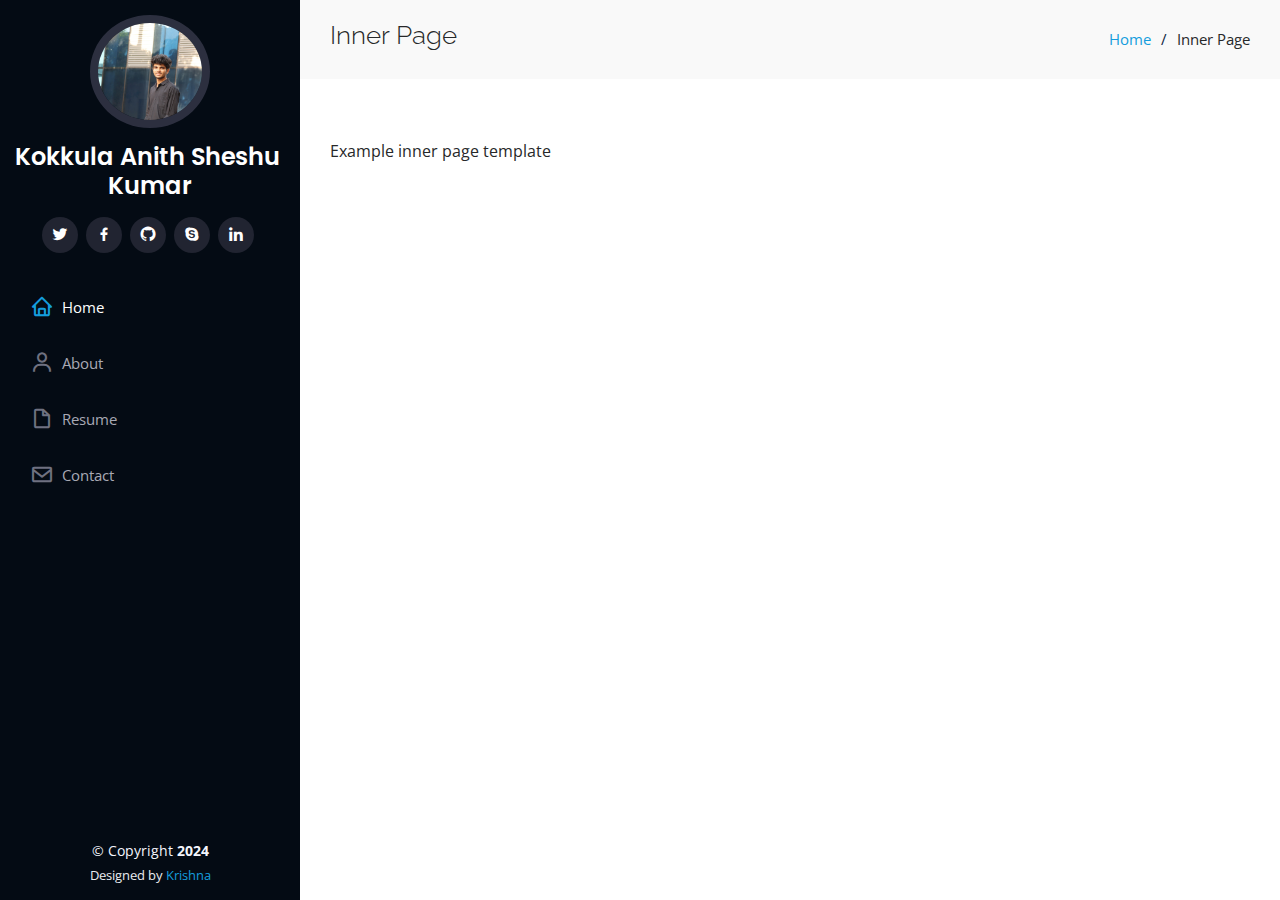
<file: Portfolio-main/inner-page.html>
<!DOCTYPE html>
<html lang="en">

<head>
  <meta charset="utf-8">
  <meta content="width=device-width, initial-scale=1.0" name="viewport">

  <title>Inner Page - iPortfolio Bootstrap Template</title>
  <meta content="" name="description">
  <meta content="" name="keywords">

  <!-- Favicons -->
  <link href="assets/img/favicon.png" rel="icon">
  <link href="assets/img/apple-touch-icon.png" rel="apple-touch-icon">

  <!-- Google Fonts -->
  <link href="https://fonts.googleapis.com/css?family=Open+Sans:300,300i,400,400i,600,600i,700,700i|Raleway:300,300i,400,400i,500,500i,600,600i,700,700i|Poppins:300,300i,400,400i,500,500i,600,600i,700,700i" rel="stylesheet">

  <!-- Vendor CSS Files -->
  <link href="assets/vendor/aos/aos.css" rel="stylesheet">
  <link href="assets/vendor/bootstrap/css/bootstrap.min.css" rel="stylesheet">
  <link href="assets/vendor/bootstrap-icons/bootstrap-icons.css" rel="stylesheet">
  <link href="assets/vendor/boxicons/css/boxicons.min.css" rel="stylesheet">
  <link href="assets/vendor/glightbox/css/glightbox.min.css" rel="stylesheet">
  <link href="assets/vendor/swiper/swiper-bundle.min.css" rel="stylesheet">

  <!-- Template Main CSS File -->
  <link href="assets/css/style.css" rel="stylesheet">

  <!-- =======================================================
  * Template Name: iPortfolio
  * Template URL: https://bootstrapmade.com/iportfolio-bootstrap-portfolio-websites-template/
  * Updated: Mar 17 2024 with Bootstrap v5.3.3
  * Author: BootstrapMade.com
  * License: https://bootstrapmade.com/license/
  ======================================================== -->
</head>

<body>

  <!-- ======= Mobile nav toggle button ======= -->
  <i class="bi bi-list mobile-nav-toggle d-xl-none"></i>

  <!-- ======= Header ======= -->
  <header id="header">
    <div class="d-flex flex-column">

      <div class="profile">
        <img src="assets/img/Olivejacket2.jpg" alt="" class="img-fluid rounded-circle">
        <h1 class="text-light"><a href="index.html">Kokkula Anith Sheshu Kumar</a></h1>
        <div class="social-links mt-3 text-center">
          <a href="#" class="twitter"><i class="bx bxl-twitter"></i></a>
          <a href="#" class="facebook"><i class="bx bxl-facebook"></i></a>
          <a href="#" class="github"><i class="bx bxl-github"></i></a>
          <a href="#" class="google-plus"><i class="bx bxl-skype"></i></a>
          <a href="#" class="linkedin"><i class="bx bxl-linkedin"></i></a>
        </div>
      </div>

      <nav id="navbar" class="nav-menu navbar">
        <ul>
          <li><a href="#hero" class="nav-link scrollto active"><i class="bx bx-home"></i> <span>Home</span></a></li>
          <li><a href="#about" class="nav-link scrollto"><i class="bx bx-user"></i> <span>About</span></a></li>
          <li><a href="#resume" class="nav-link scrollto"><i class="bx bx-file-blank"></i> <span>Resume</span></a></li>
        
          <li><a href="#contact" class="nav-link scrollto"><i class="bx bx-envelope"></i> <span>Contact</span></a></li>
        </ul>
      </nav><!-- .nav-menu -->
    </div>
  </header><!-- End Header -->

  <main id="main">

    <!-- ======= Breadcrumbs ======= -->
    <section class="breadcrumbs">
      <div class="container">

        <div class="d-flex justify-content-between align-items-center">
          <h2>Inner Page</h2>
          <ol>
            <li><a href="index.html">Home</a></li>
            <li>Inner Page</li>
          </ol>
        </div>

      </div>
    </section><!-- End Breadcrumbs -->

    <section class="inner-page">
      <div class="container">
        <p>
          Example inner page template
        </p>
      </div>
    </section>

  </main><!-- End #main -->

  <!-- ======= Footer ======= -->
  <footer id="footer">
    <div class="container">
      <div class="copyright">
        &copy; Copyright <strong><span>2024</span></strong>
      </div>
      <div class="credits">
        <!-- All the links in the footer should remain intact. -->
        <!-- You can delete the links only if you purchased the pro version. -->
        <!-- Licensing information: https://bootstrapmade.com/license/ -->
        <!-- Purchase the pro version with working PHP/AJAX contact form: https://bootstrapmade.com/iportfolio-bootstrap-portfolio-websites-template/ -->
        Designed by <a href="https://www.linkedin.com/in/kondooru-krishna-kumar-731044256/?originalSubdomain=in">Krishna</a>
      </div>
    </div>
  </footer><!-- End  Footer -->

  <a href="#" class="back-to-top d-flex align-items-center justify-content-center"><i class="bi bi-arrow-up-short"></i></a>

  <!-- Vendor JS Files -->
  <script src="assets/vendor/purecounter/purecounter_vanilla.js"></script>
  <script src="assets/vendor/aos/aos.js"></script>
  <script src="assets/vendor/bootstrap/js/bootstrap.bundle.min.js"></script>
  <script src="assets/vendor/glightbox/js/glightbox.min.js"></script>
  <script src="assets/vendor/isotope-layout/isotope.pkgd.min.js"></script>
  <script src="assets/vendor/swiper/swiper-bundle.min.js"></script>
  <script src="assets/vendor/typed.js/typed.umd.js"></script>
  <script src="assets/vendor/waypoints/noframework.waypoints.js"></script>
  <script src="assets/vendor/php-email-form/validate.js"></script>

  <!-- Template Main JS File -->
  <script src="assets/js/main.js"></script>

</body>

</html>
</file>
<file: Portfolio-main/assets/css/style.css>
/**
* Template Name: iPortfolio
* Template URL: https://bootstrapmade.com/iportfolio-bootstrap-portfolio-websites-template/
* Updated: Mar 17 2024 with Bootstrap v5.3.3
* Author: BootstrapMade.com
* License: https://bootstrapmade.com/license/
*/

/*--------------------------------------------------------------
# General
--------------------------------------------------------------*/
body {
    font-family: "Open Sans", sans-serif;
    color: #272829;
  }
  
  a {
    color: #149ddd;
    text-decoration: none;
  }
  
  a:hover {
    color: #37b3ed;
    text-decoration: none;
  }
  
  h1,
  h2,
  h3,
  h4,
  h5,
  h6 {
    font-family: "Raleway", sans-serif;
  }
  
  /*--------------------------------------------------------------
  # Back to top button
  --------------------------------------------------------------*/
  .back-to-top {
    position: fixed;
    visibility: hidden;
    opacity: 0;
    right: 15px;
    bottom: 15px;
    z-index: 996;
    background: #149ddd;
    width: 40px;
    height: 40px;
    border-radius: 50px;
    transition: all 0.4s;
  }
  
  .back-to-top i {
    font-size: 28px;
    color: #fff;
    line-height: 0;
  }
  
  .back-to-top:hover {
    background: #2eafec;
    color: #fff;
  }
  
  .back-to-top.active {
    visibility: visible;
    opacity: 1;
  }
  
  /*--------------------------------------------------------------
  # Header
  --------------------------------------------------------------*/
  #header {
    position: fixed;
    top: 0;
    left: 0;
    bottom: 0;
    width: 300px;
    transition: all ease-in-out 0.5s;
    z-index: 9997;
    transition: all 0.5s;
    padding: 0 15px;
    background: #040b14;
    overflow-y: auto;
  }
  
  #header .profile img {
    margin: 15px auto;
    display: block;
    width: 120px;
    border: 8px solid #2c2f3f;
  }
  
  #header .profile h1 {
    font-size: 24px;
    margin: 0;
    padding: 0;
    font-weight: 600;
    -moz-text-align-last: center;
    text-align-last: center;
    font-family: "Poppins", sans-serif;
  }
  
  #header .profile h1 a,
  #header .profile h1 a:hover {
    color: #fff;
    text-decoration: none;
  }
  
  #header .profile .social-links a {
    font-size: 18px;
    display: inline-block;
    background: #212431;
    color: #fff;
    line-height: 1;
    padding: 8px 0;
    margin-right: 4px;
    border-radius: 50%;
    text-align: center;
    width: 36px;
    height: 36px;
    transition: 0.3s;
  }
  
  #header .profile .social-links a:hover {
    background: #149ddd;
    color: #fff;
    text-decoration: none;
  }
  
  #main {
    margin-left: 300px;
  }
  
  .container,
  .container-fluid {
    padding-left: 30px;
    padding-right: 30px;
  }
  
  @media (max-width: 1199px) {
    #header {
      left: -300px;
    }
  
    #main {
      margin-left: 0;
    }
  
    .container,
    .container-fluid {
      padding-left: 12px;
      padding-right: 12px;
    }
  }

  .container1 {
    display: flex;
    justify-content: center; /* Centers the button horizontally */
    align-items: center;    /* Centers the button vertically, if needed */
              /* Makes the container take up the full height of the viewport */
}

/* Optional: Additional button styling */
.center-button {
    padding: 10px 20px;
    font-size: 16px;
    cursor: pointer;
}
  
  /*--------------------------------------------------------------
  # Navigation Menu
  --------------------------------------------------------------*/
  /* Desktop Navigation */
  .nav-menu {
    padding: 30px 0 0 0;
  }
  
  .nav-menu * {
    margin: 0;
    padding: 0;
    list-style: none;
  }
  
  .nav-menu>ul>li {
    position: relative;
    white-space: nowrap;
  }
  
  .nav-menu a,
  .nav-menu a:focus {
    display: flex;
    align-items: center;
    color: #a8a9b4;
    padding: 12px 15px;
    margin-bottom: 8px;
    transition: 0.3s;
    font-size: 15px;
  }
  
  .nav-menu a i,
  .nav-menu a:focus i {
    font-size: 24px;
    padding-right: 8px;
    color: #6f7180;
  }
  
  .nav-menu a:hover,
  .nav-menu .active,
  .nav-menu .active:focus,
  .nav-menu li:hover>a {
    text-decoration: none;
    color: #fff;
  }
  
  .nav-menu a:hover i,
  .nav-menu .active i,
  .nav-menu .active:focus i,
  .nav-menu li:hover>a i {
    color: #149ddd;
  }
  
  /* Mobile Navigation */
  .mobile-nav-toggle {
    position: fixed;
    right: 15px;
    top: 15px;
    z-index: 9998;
    border: 0;
    font-size: 24px;
    transition: all 0.4s;
    outline: none !important;
    background-color: #149ddd;
    color: #fff;
    width: 40px;
    height: 40px;
    display: inline-flex;
    align-items: center;
    justify-content: center;
    line-height: 0;
    border-radius: 50px;
    cursor: pointer;
  }
  
  .mobile-nav-active {
    overflow: hidden;
  }
  
  .mobile-nav-active #header {
    left: 0;
  }
  
  /*--------------------------------------------------------------
  # Hero Section
  --------------------------------------------------------------*/
  #hero {
    width: 100%;
    height: 100vh;
    background: url("../img/hero-bg.jpg") top center;
    background-size: cover;
  }
  
  #hero:before {
    content: "";
    background: rgba(5, 13, 24, 0.3);
    position: absolute;
    bottom: 0;
    top: 0;
    left: 0;
    right: 0;
    z-index: 1;
  }
  
  #hero .hero-container {
    position: relative;
    z-index: 2;
    min-width: 300px;
  }
  
  #hero h1 {
    margin: 0 0 10px 0;
    font-size: 64px;
    font-weight: 700;
    line-height: 56px;
    color: #fff;
  }
  
  #hero p {
    color: #fff;
    margin-bottom: 50px;
    font-size: 26px;
    font-family: "Poppins", sans-serif;
  }
  
  #hero p span {
    color: #fff;
    padding-bottom: 4px;
    letter-spacing: 1px;
    border-bottom: 3px solid #149ddd;
  }
  
  @media (min-width: 1024px) {
    #hero {
      background-attachment: fixed;
    }
  }
  
  @media (max-width: 768px) {
    #hero h1 {
      font-size: 28px;
      line-height: 36px;
    }
  
    #hero h2 {
      font-size: 18px;
      line-height: 24px;
      margin-bottom: 30px;
    }
  }
  
  /*--------------------------------------------------------------
  # Sections General
  --------------------------------------------------------------*/
  section {
    padding: 60px 0;
    overflow: hidden;
  }
  
  .section-bg {
    background: #f5f8fd;
  }
  
  .section-title {
    padding-bottom: 30px;
  }
  
  .section-title h2 {
    font-size: 32px;
    font-weight: bold;
    margin-bottom: 20px;
    padding-bottom: 20px;
    position: relative;
    color: #173b6c;
  }
  
  .section-title h2::after {
    content: "";
    position: absolute;
    display: block;
    width: 50px;
    height: 3px;
    background: #149ddd;
    bottom: 0;
    left: 0;
  }
  
  .section-title p {
    margin-bottom: 0;
  }
  
  /*--------------------------------------------------------------
  # About
  --------------------------------------------------------------*/
  .about .content h3 {
    font-weight: 700;
    font-size: 26px;
    color: #173b6c;
  }
  
  .about .content ul {
    list-style: none;
    padding: 0;
  }
  
  .about .content ul li {
    margin-bottom: 20px;
    display: flex;
    align-items: center;
  }
  
  .about .content ul strong {
    margin-right: 10px;
  }
  
  .about .content ul i {
    font-size: 16px;
    margin-right: 5px;
    color: #149ddd;
    line-height: 0;
  }
  
  .about .content p:last-child {
    margin-bottom: 0;
  }
  
  /*--------------------------------------------------------------
  # Facts
  --------------------------------------------------------------*/
  .facts {
    padding-bottom: 30px;
  }
  
  .facts .count-box {
    padding: 30px;
    width: 100%;
  }
  
  .facts .count-box i {
    display: block;
    font-size: 44px;
    color: #149ddd;
    float: left;
    line-height: 0;
  }
  
  .facts .count-box span {
    font-size: 48px;
    line-height: 40px;
    display: block;
    font-weight: 700;
    color: #050d18;
    margin-left: 60px;
  }
  
  .facts .count-box p {
    padding: 15px 0 0 0;
    margin: 0 0 0 60px;
    font-family: "Raleway", sans-serif;
    font-size: 14px;
    color: #122f57;
  }
  
  .facts .count-box a {
    font-weight: 600;
    display: block;
    margin-top: 20px;
    color: #122f57;
    font-size: 15px;
    font-family: "Poppins", sans-serif;
    transition: ease-in-out 0.3s;
  }
  
  .facts .count-box a:hover {
    color: #1f5297;
  }
  
  /*--------------------------------------------------------------
  # Akills
  --------------------------------------------------------------*/
  .skills .progress {
    height: 60px;
    display: block;
    background: none;
    border-radius: 0;
  }
  
  .skills .progress .skill {
    padding: 0;
    margin: 0 0 6px 0;
    text-transform: uppercase;
    display: block;
    font-weight: 600;
    font-family: "Poppins", sans-serif;
    color: #050d18;
  }
  
  .skills .progress .skill .val {
    float: right;
    font-style: normal;
  }
  
  .skills .progress-bar-wrap {
    background: #dce8f8;
    height: 10px;
  }
  
  .skills .progress-bar {
    width: 1px;
    height: 10px;
    transition: 0.9s;
    background-color: #149ddd;
  }
  
  /*--------------------------------------------------------------
  # Resume
  --------------------------------------------------------------*/
  .resume .resume-title {
    font-size: 26px;
    font-weight: 700;
    margin-top: 20px;
    margin-bottom: 20px;
    color: #050d18;
  }
  
  .resume .resume-item {
    padding: 0 0 20px 20px;
    margin-top: -2px;
    border-left: 2px solid #1f5297;
    position: relative;
  }
  
  .resume .resume-item h4 {
    line-height: 18px;
    font-size: 18px;
    font-weight: 600;
    text-transform: uppercase;
    font-family: "Poppins", sans-serif;
    color: #050d18;
    margin-bottom: 10px;
  }
  
  .resume .resume-item h5 {
    font-size: 16px;
    background: #e4edf9;
    padding: 5px 15px;
    display: inline-block;
    font-weight: 600;
    margin-bottom: 10px;
  }
  
  .resume .resume-item ul {
    padding-left: 20px;
  }
  
  .resume .resume-item ul li {
    padding-bottom: 10px;
  }
  
  .resume .resume-item:last-child {
    padding-bottom: 0;
  }
  
  .resume .resume-item::before {
    content: "";
    position: absolute;
    width: 16px;
    height: 16px;
    border-radius: 50px;
    left: -9px;
    top: 0;
    background: #fff;
    border: 2px solid #1f5297;
  }
  
  /*--------------------------------------------------------------
  # Portfolio
  --------------------------------------------------------------*/
  .portfolio .portfolio-item {
    margin-bottom: 30px;
  }
  
  .portfolio #portfolio-flters {
    padding: 0;
    margin: 0 auto 35px auto;
    list-style: none;
    text-align: center;
    background: #fff;
    border-radius: 50px;
    padding: 2px 15px;
  }
  
  .portfolio #portfolio-flters li {
    cursor: pointer;
    display: inline-block;
    padding: 10px 15px 8px 15px;
    font-size: 14px;
    font-weight: 600;
    line-height: 1;
    text-transform: uppercase;
    color: #272829;
    margin-bottom: 5px;
    transition: all 0.3s ease-in-out;
  }
  
  .portfolio #portfolio-flters li:hover,
  .portfolio #portfolio-flters li.filter-active {
    color: #149ddd;
  }
  
  .portfolio #portfolio-flters li:last-child {
    margin-right: 0;
  }
  
  .portfolio .portfolio-wrap {
    transition: 0.3s;
    position: relative;
    overflow: hidden;
    z-index: 1;
  }
  
  .portfolio .portfolio-wrap::before {
    content: "";
    background: rgba(255, 255, 255, 0.5);
    position: absolute;
    left: 0;
    right: 0;
    top: 0;
    bottom: 0;
    transition: all ease-in-out 0.3s;
    z-index: 2;
    opacity: 0;
  }
  
  .portfolio .portfolio-wrap .portfolio-links {
    opacity: 1;
    left: 0;
    right: 0;
    bottom: -60px;
    z-index: 3;
    position: absolute;
    transition: all ease-in-out 0.3s;
    display: flex;
    justify-content: center;
  }
  
  .portfolio .portfolio-wrap .portfolio-links a {
    color: #fff;
    font-size: 28px;
    text-align: center;
    background: rgba(20, 157, 221, 0.75);
    transition: 0.3s;
    width: 50%;
  }
  
  .portfolio .portfolio-wrap .portfolio-links a:hover {
    background: rgba(20, 157, 221, 0.95);
  }
  
  .portfolio .portfolio-wrap .portfolio-links a+a {
    border-left: 1px solid #37b3ed;
  }
  
  .portfolio .portfolio-wrap:hover::before {
    top: 0;
    left: 0;
    right: 0;
    bottom: 0;
    opacity: 1;
  }
  
  .portfolio .portfolio-wrap:hover .portfolio-links {
    opacity: 1;
    bottom: 0;
  }
  
  /*--------------------------------------------------------------
  # Portfolio Details
  --------------------------------------------------------------*/
  .portfolio-details {
    padding-top: 40px;
  }
  
  .portfolio-details .portfolio-details-slider img {
    width: 100%;
  }
  
  .portfolio-details .portfolio-details-slider .swiper-pagination {
    margin-top: 20px;
    position: relative;
  }
  
  .portfolio-details .portfolio-details-slider .swiper-pagination .swiper-pagination-bullet {
    width: 12px;
    height: 12px;
    background-color: #fff;
    opacity: 1;
    border: 1px solid #149ddd;
  }
  
  .portfolio-details .portfolio-details-slider .swiper-pagination .swiper-pagination-bullet-active {
    background-color: #149ddd;
  }
  
  .portfolio-details .portfolio-info {
    padding: 30px;
    box-shadow: 0px 0 30px rgba(5, 13, 24, 0.08);
  }
  
  .portfolio-details .portfolio-info h3 {
    font-size: 22px;
    font-weight: 700;
    margin-bottom: 20px;
    padding-bottom: 20px;
    border-bottom: 1px solid #eee;
  }
  
  .portfolio-details .portfolio-info ul {
    list-style: none;
    padding: 0;
    font-size: 15px;
  }
  
  .portfolio-details .portfolio-info ul li+li {
    margin-top: 10px;
  }
  
  .portfolio-details .portfolio-description {
    padding-top: 30px;
  }
  
  .portfolio-details .portfolio-description h2 {
    font-size: 26px;
    font-weight: 700;
    margin-bottom: 20px;
  }
  
  .portfolio-details .portfolio-description p {
    padding: 0;
  }
  
  /*--------------------------------------------------------------
  # Services
  --------------------------------------------------------------*/
  .services .icon-box {
    margin-bottom: 20px;
  }
  
  .services .icon {
    float: left;
    display: flex;
    align-items: center;
    justify-content: center;
    width: 54px;
    height: 54px;
    background: #149ddd;
    border-radius: 50%;
    transition: 0.5s;
    border: 1px solid #149ddd;
  }
  
  .services .icon i {
    color: #fff;
    font-size: 24px;
    line-height: 0;
  }
  
  .services .icon-box:hover .icon {
    background: #fff;
  }
  
  .services .icon-box:hover .icon i {
    color: #149ddd;
  }
  
  .services .title {
    margin-left: 80px;
    font-weight: 700;
    margin-bottom: 15px;
    font-size: 18px;
  }
  
  .services .title a {
    color: #343a40;
  }
  
  .services .title a:hover {
    color: #149ddd;
  }
  
  .services .description {
    margin-left: 80px;
    line-height: 24px;
    font-size: 14px;
  }
  
  /*--------------------------------------------------------------
  # Testimonials
  --------------------------------------------------------------*/
  .testimonials .testimonials-carousel,
  .testimonials .testimonials-slider {
    overflow: hidden;
  }
  
  .testimonials .testimonial-item {
    box-sizing: content-box;
    text-align: center;
    min-height: 320px;
  }
  
  .testimonials .testimonial-item .testimonial-img {
    width: 90px;
    border-radius: 50%;
    margin: 0 auto;
  }
  
  .testimonials .testimonial-item h3 {
    font-size: 18px;
    font-weight: bold;
    margin: 10px 0 5px 0;
    color: #111;
  }
  
  .testimonials .testimonial-item h4 {
    font-size: 14px;
    color: #999;
    margin: 0;
  }
  
  .testimonials .testimonial-item .quote-icon-left,
  .testimonials .testimonial-item .quote-icon-right {
    color: #c3e8fa;
    font-size: 26px;
  }
  
  .testimonials .testimonial-item .quote-icon-left {
    display: inline-block;
    left: -5px;
    position: relative;
  }
  
  .testimonials .testimonial-item .quote-icon-right {
    display: inline-block;
    right: -5px;
    position: relative;
    top: 10px;
  }
  
  .testimonials .testimonial-item p {
    font-style: italic;
    margin: 0 15px 15px 15px;
    padding: 20px;
    background: #fff;
    position: relative;
    margin-bottom: 35px;
    border-radius: 6px;
    box-shadow: 0px 2px 15px rgba(0, 0, 0, 0.1);
  }
  
  .testimonials .testimonial-item p::after {
    content: "";
    width: 0;
    height: 0;
    border-top: 20px solid #fff;
    border-right: 20px solid transparent;
    border-left: 20px solid transparent;
    position: absolute;
    bottom: -20px;
    left: calc(50% - 20px);
  }
  
  .testimonials .swiper-pagination {
    margin-top: 20px;
    position: relative;
  }
  
  .testimonials .swiper-pagination .swiper-pagination-bullet {
    width: 12px;
    height: 12px;
    background-color: #fff;
    opacity: 1;
    border: 1px solid #149ddd;
  }
  
  .testimonials .swiper-pagination .swiper-pagination-bullet-active {
    background-color: #149ddd;
  }
  
  /*--------------------------------------------------------------
  # Contact
  --------------------------------------------------------------*/
  .contact {
    padding-bottom: 130px;
  }
  
  .contact .info {
    padding: 30px;
    background: #fff;
    width: 100%;
    box-shadow: 0 0 24px 0 rgba(0, 0, 0, 0.12);
  }
  
  .contact .info i {
    font-size: 20px;
    color: #149ddd;
    float: left;
    width: 44px;
    height: 44px;
    background: #dff3fc;
    display: flex;
    justify-content: center;
    align-items: center;
    border-radius: 50px;
    transition: all 0.3s ease-in-out;
  }
  
  .contact .info h4 {
    padding: 0 0 0 60px;
    font-size: 22px;
    font-weight: 600;
    margin-bottom: 5px;
    color: #050d18;
  }
  
  .contact .info p {
    padding: 0 0 10px 60px;
    margin-bottom: 20px;
    font-size: 14px;
    color: #173b6c;
  }
  
  .contact .info .email p {
    padding-top: 5px;
  }
  
  .contact .info .social-links {
    padding-left: 60px;
  }
  
  .contact .info .social-links a {
    font-size: 18px;
    display: inline-block;
    background: #333;
    color: #fff;
    line-height: 1;
    padding: 8px 0;
    border-radius: 50%;
    text-align: center;
    width: 36px;
    height: 36px;
    transition: 0.3s;
    margin-right: 10px;
  }
  
  .contact .info .social-links a:hover {
    background: #149ddd;
    color: #fff;
  }
  
  .contact .info .email:hover i,
  .contact .info .address:hover i,
  .contact .info .phone:hover i {
    background: #149ddd;
    color: #fff;
  }
  
  .contact .php-email-form {
    width: 100%;
    padding: 30px;
    background: #fff;
    box-shadow: 0 0 24px 0 rgba(0, 0, 0, 0.12);
  }
  
  .contact .php-email-form .form-group {
    padding-bottom: 8px;
  }
  
  .contact .php-email-form .validate {
    display: none;
    color: red;
    margin: 0 0 15px 0;
    font-weight: 400;
    font-size: 13px;
  }
  
  .contact .php-email-form .error-message {
    display: none;
    color: #fff;
    background: #ed3c0d;
    text-align: left;
    padding: 15px;
    font-weight: 600;
  }
  
  .contact .php-email-form .error-message br+br {
    margin-top: 25px;
  }
  
  .contact .php-email-form .sent-message {
    display: none;
    color: #fff;
    background: #18d26e;
    text-align: center;
    padding: 15px;
    font-weight: 600;
  }
  
  .contact .php-email-form .loading {
    display: none;
    background: #fff;
    text-align: center;
    padding: 15px;
  }
  
  .contact .php-email-form .loading:before {
    content: "";
    display: inline-block;
    border-radius: 50%;
    width: 24px;
    height: 24px;
    margin: 0 10px -6px 0;
    border: 3px solid #18d26e;
    border-top-color: #eee;
    animation: animate-loading 1s linear infinite;
  }
  
  .contact .php-email-form .form-group {
    margin-bottom: 15px;
  }
  
  .contact .php-email-form label {
    padding-bottom: 8px;
  }
  
  .contact .php-email-form input,
  .contact .php-email-form textarea {
    border-radius: 0;
    box-shadow: none;
    font-size: 14px;
  }
  
  .contact .php-email-form input {
    height: 44px;
  }
  
  .contact .php-email-form textarea {
    padding: 10px 15px;
  }
  
  .contact .php-email-form button[type=submit] {
    background: #149ddd;
    border: 0;
    padding: 10px 24px;
    color: #fff;
    transition: 0.4s;
    border-radius: 4px;
  }
  
  .contact .php-email-form button[type=submit]:hover {
    background: #37b3ed;
  }
  
  @keyframes animate-loading {
    0% {
      transform: rotate(0deg);
    }
  
    100% {
      transform: rotate(360deg);
    }
  }
  
  /*--------------------------------------------------------------
  # Breadcrumbs
  --------------------------------------------------------------*/
  .breadcrumbs {
    padding: 20px 0;
    background: #f9f9f9;
  }
  
  .breadcrumbs h2 {
    font-size: 26px;
    font-weight: 300;
  }
  
  .breadcrumbs ol {
    display: flex;
    flex-wrap: wrap;
    list-style: none;
    padding: 0;
    margin: 0;
    font-size: 15px;
  }
  
  .breadcrumbs ol li+li {
    padding-left: 10px;
  }
  
  .breadcrumbs ol li+li::before {
    display: inline-block;
    padding-right: 10px;
    color: #0e2442;
    content: "/";
  }
  
  @media (max-width: 768px) {
    .breadcrumbs .d-flex {
      display: block !important;
    }
  
    .breadcrumbs ol {
      display: block;
    }
  
    .breadcrumbs ol li {
      display: inline-block;
    }
  }
  
  /*--------------------------------------------------------------
  # Footer
  --------------------------------------------------------------*/
  #footer {
    padding: 15px;
    color: #f4f6fd;
    font-size: 14px;
    position: fixed;
    left: 0;
    bottom: 0;
    width: 300px;
    z-index: 9999;
    background: #040b14;
  }
  
  #footer .copyright {
    text-align: center;
  }
  
  #footer .credits {
    padding-top: 5px;
    text-align: center;
    font-size: 13px;
    color: #eaebf0;
  }
  
  @media (max-width: 1199px) {
    #footer {
      position: static;
      width: auto;
      padding-right: 20px 15px;
    }
  }
</file>
